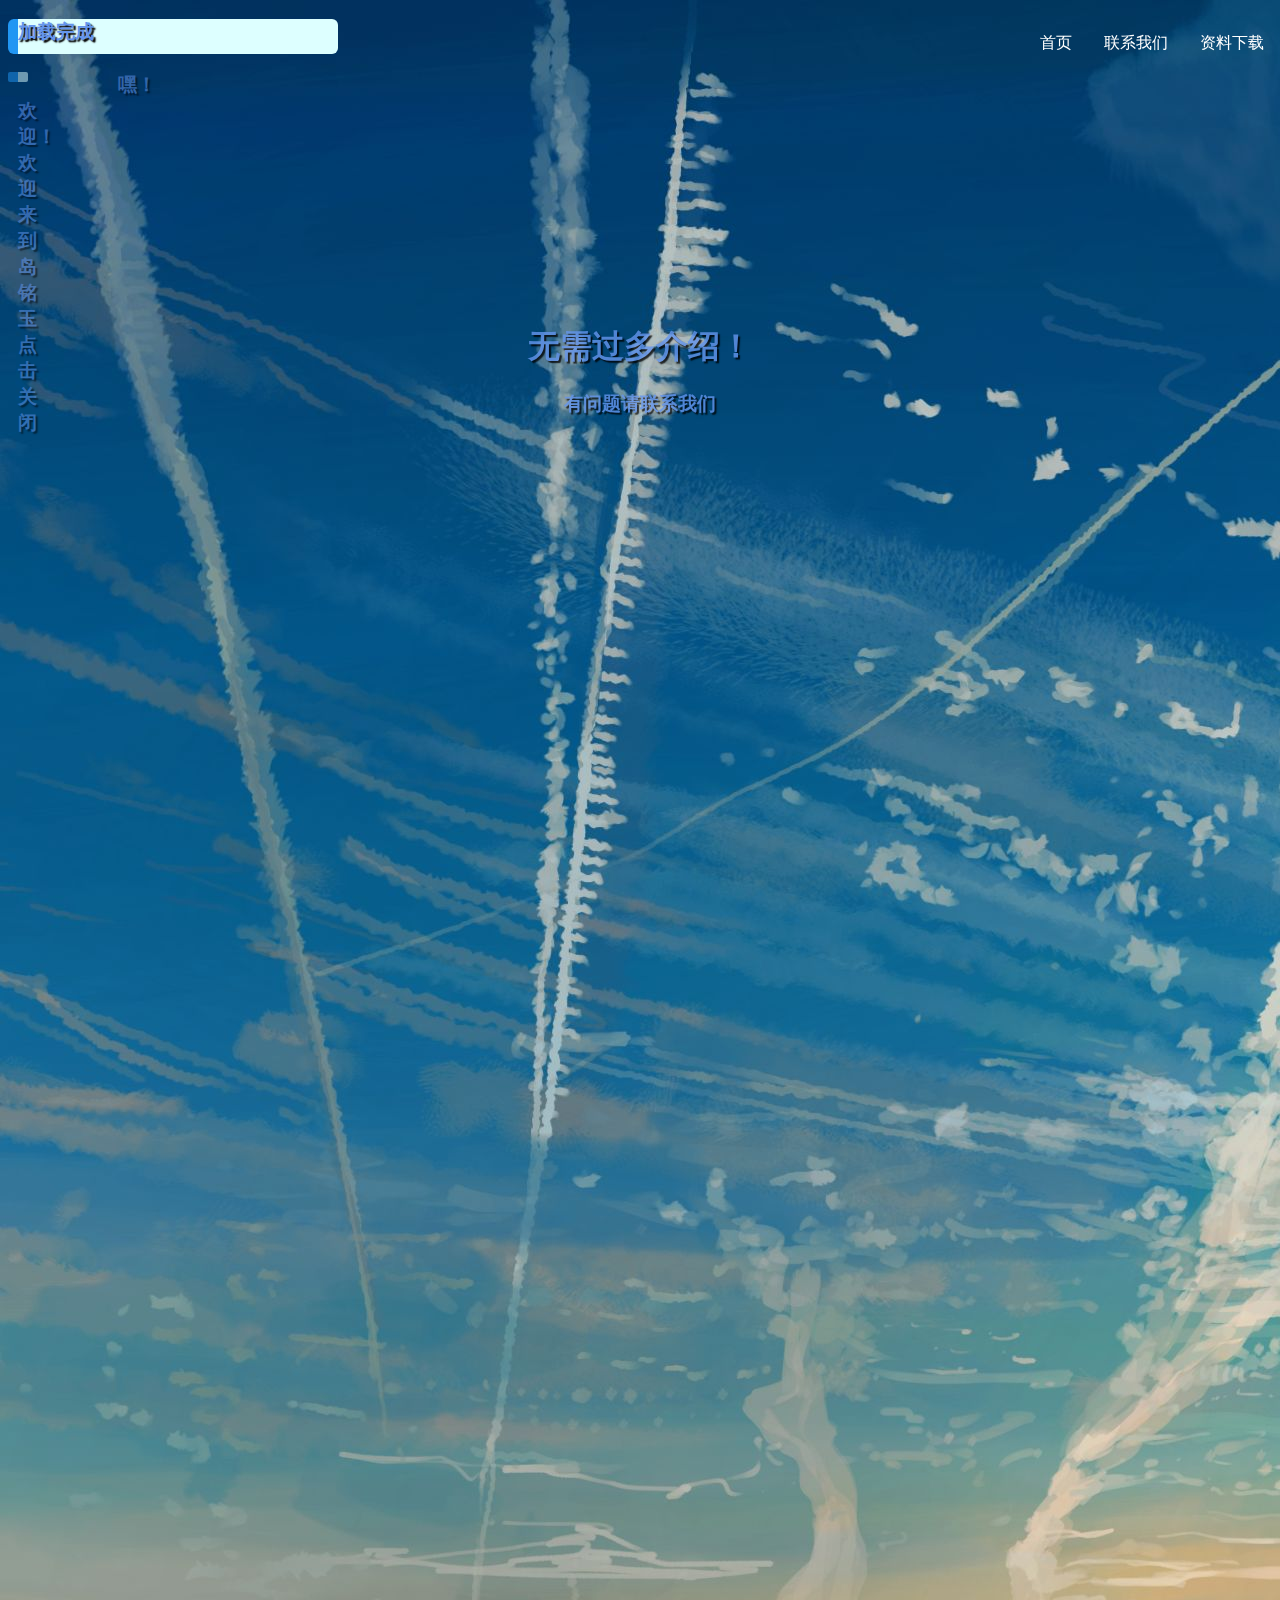
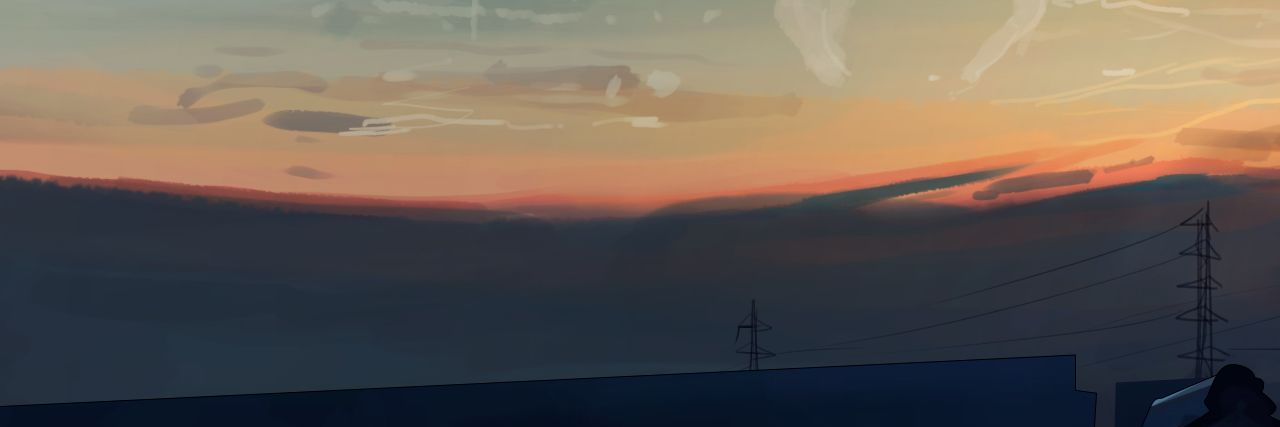
<file: index.html>
<!DOCTYPE html>
<html lang="en" >
  <html>
    <ul class="logo">
      <li><a  href="DownloadWeb/index.html">资料下载</a></li>
      <li><a href="lianx.html">联系我们</a></li>
      <li><a  href="/">首页</a></li>
    </ul>
    <h3 class="JStext4">加载完成</h3>
    <h3 class="JStexttwo" style="display:block ;" id="Log4j2" onclick="Log()">嘿！欢迎！
      欢迎来到岛铭玉
       点击关闭</h3
  <head>
  <meta charset="UTF-8">
  <title>岛铭玉|方块人|你的选择</title>
  <link rel='stylesheet'><link rel="stylesheet" href="./style.css">
<script src="gjs.js"></script>
</head>
<center>
  <h1 class="none"></h1>
  <h1 class="H11">无需过多介绍！</h1>
  <h3 class="H11">有问题请联系我们</h3>
</center>

<body>
</body>
<meta name="viewport" content="width=device-width, initial-scale=1, maximum-scale=1, user-scalable=no">
</html>
</file>
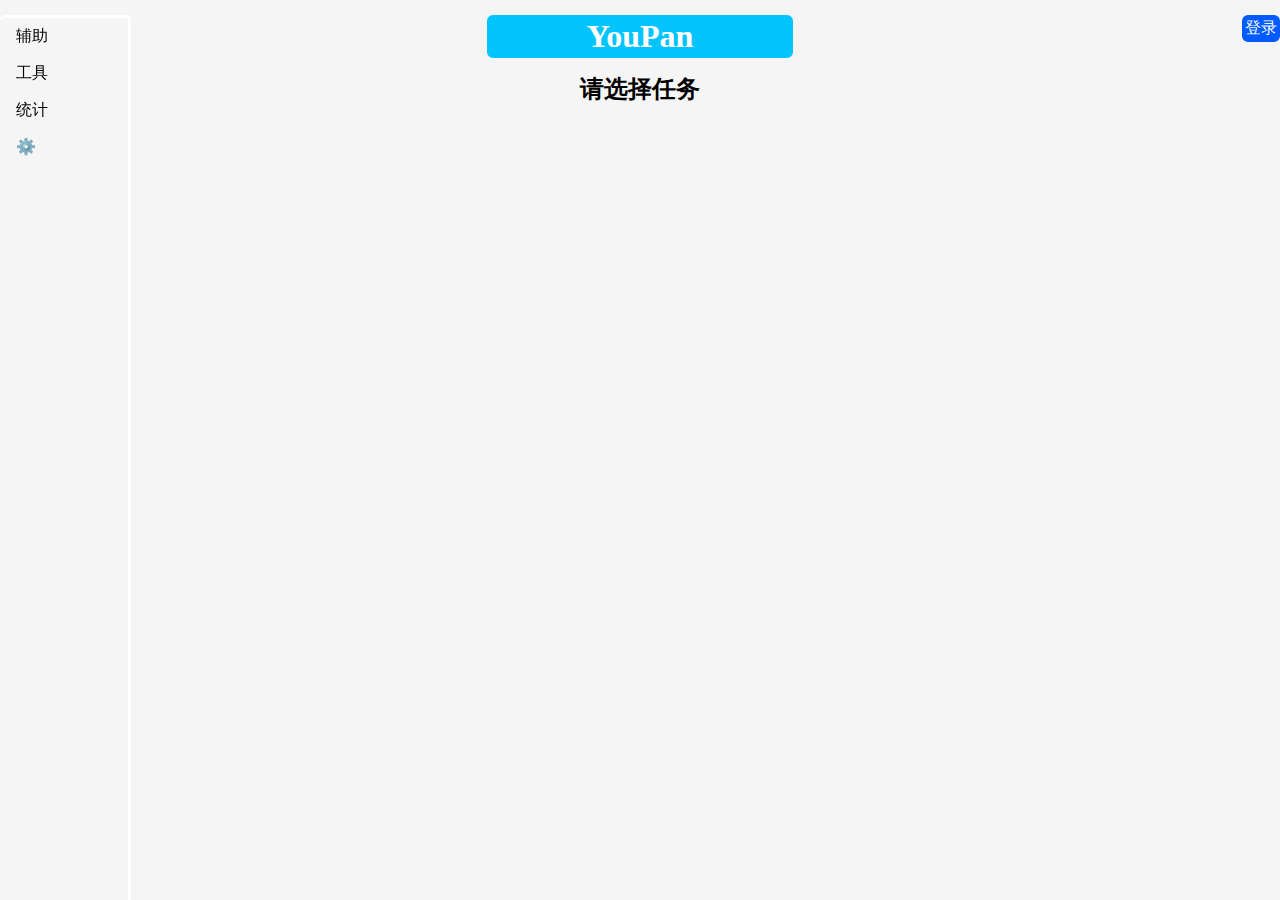
<file: DownloadWeb/index.html>
<!DOCTYPE html>
<html lang="en" >
  <meta name="viewport" content="width=device-width, initial-scale=1, maximum-scale=1, user-scalable=no">
<head>
  <meta charset="UTF-8">
  <title>由盘Pan</title>
  <link rel='stylesheet'><link rel="stylesheet" href="CSS/style.css">
  <link rel='stylesheet'><link rel="stylesheet" href="https://drinkxtea.github.io/KyBT/style.css">
<script src="JavaScript/gjs.js"></script>
<body>
  <!---状态栏-->
<ul class="logo">
  <li><a id="mubt" onclick="Musci1()" >音乐</a></li>
  <li><a  href="https://badcoolte.xyz">我的首页</a></li>
</ul>
<!-- 音乐链接 -->
<iframe id="Musci12" style="display: none;" class="logo-m" frameborder="no" border="0" marginwidth="0" marginheight="0" width=330 height=450 src="//music.163.com/outchain/player?type=0&id=7637314488&auto=0&height=430"></iframe>
</body>
<header>
<a href="Login.html" class="l1" onclick="showc()"  id="loginb" >登录</a>
<script>
  var index = window.location.href.indexOf("?");
  index = index +1;
  usernamec.innerText = window.location.href.substring(index);
  usernamec.style.display = "block"
</script>
  <ul>
    <li><a onclick="Stu1()" href="#home" id="STu" >辅助</a></li>
    <li><a onclick="Teacher()" href="#news" id="deacher" >工具</a></li>
    <li><a onclick="xs()" href="#contact">统计</a></li>
    <li><a href="#about">⚙️</a></li>
  </ul>
</header>
<center>
</center>
<body>
  <h1 class="text-1">YouPan</h1>
  <div>
   <h2 class="main-show" id="xsnone" style="display: none;" >
    <div class="maindo">
    <li>MCP918:<p><a href="https://develope0.lanzoug.com/1030140072161770bb/2022/06/05/411fa9147921ce01acc2efc52f21d838.zip?st=omVq7DDw1AUzsJovWQWowQ&e=1667114708&b=UW4ObQJyUGxRNVM9VylSLFVpXXE_c&fi=72161770&pid=183-217-178-247&up=2&mp=0&co=1" style="color:rgb(0, 166, 255) ;">Download</a></p></li>
  </div>
  </h2>
    <h2 class="nonone" id="nonone"  >请选择任务</h2>
  </div>
</body>
<footer>
</footer>
</file>
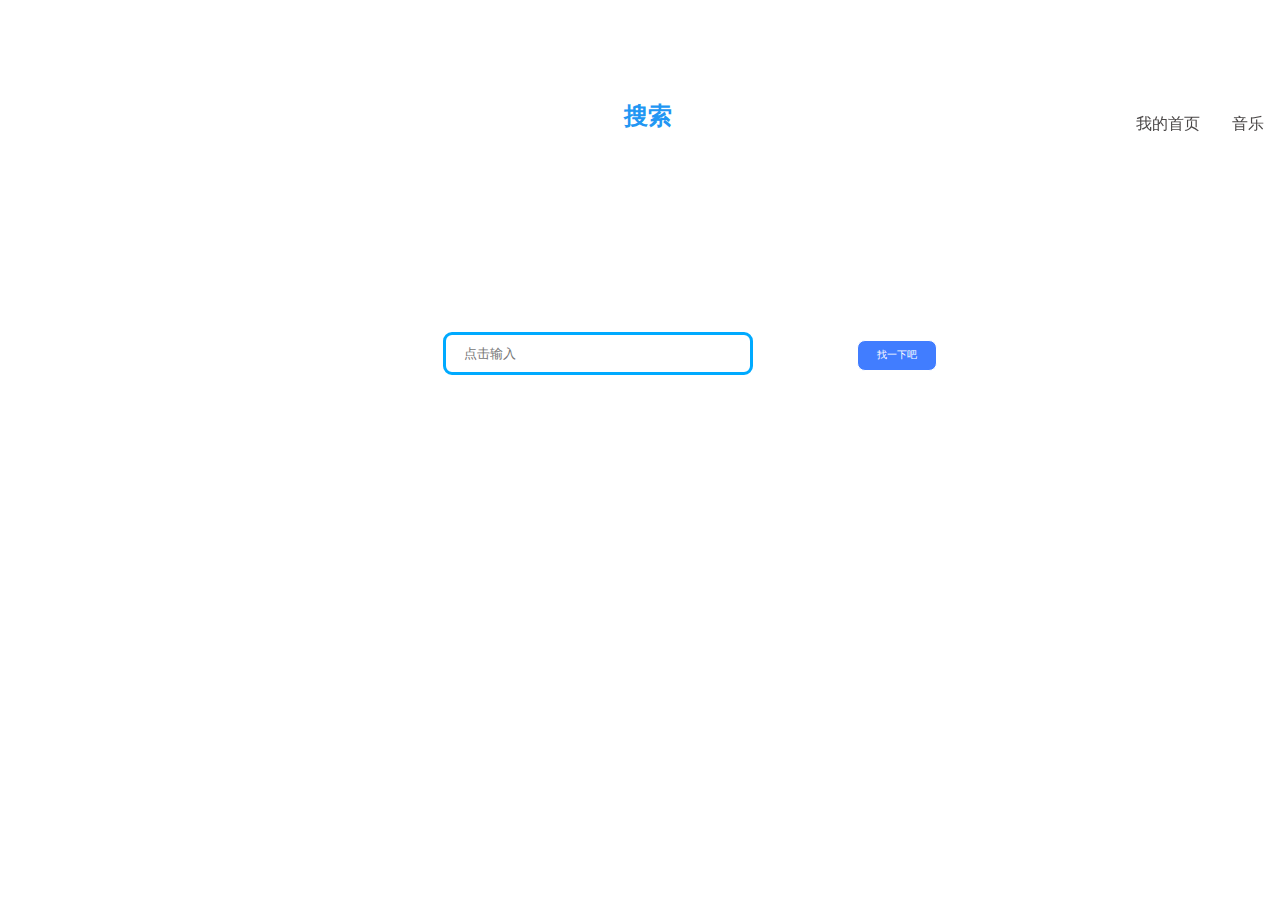
<file: DownloadWeb/sec/index.html>
<!DOCTYPE html>
<html lang="en" >
<head>
  <meta charset="UTF-8">
  <title>sec</title>
  <link rel='stylesheet'><link rel="stylesheet" href="style.css">
<script src="secjs.js"></script>
<header>
  <ul class="logo">
    <li><a id="mubt" onclick="Musci1()" >音乐</a></li>
    <li><a  href="https://badcoolte.xyz">我的首页</a></li>
  </ul>
  <iframe id="Musci12" style="display: none;" class="logo-m" frameborder="no" border="0" marginwidth="0" marginheight="0" width=330 height=450 src="//music.163.com/outchain/player?type=0&id=7637314488&auto=0&height=430"></iframe>
</header>
<center>
<div class="Title">
<h2 class="SearchTitle" id="10a" onclick="a01()">搜索</h2>
<input id="user" type="text" placeholder="点击输入">
<button type="file" id="testJsonFile" onchange="openFile(event)" onclick="User()">找一下吧</button>
<h5 id="usererro" class="erro" style="display: none;" ></h5>
</form>
</div>
</center>

<body>
</body>
<footer>
</footer>
</file>
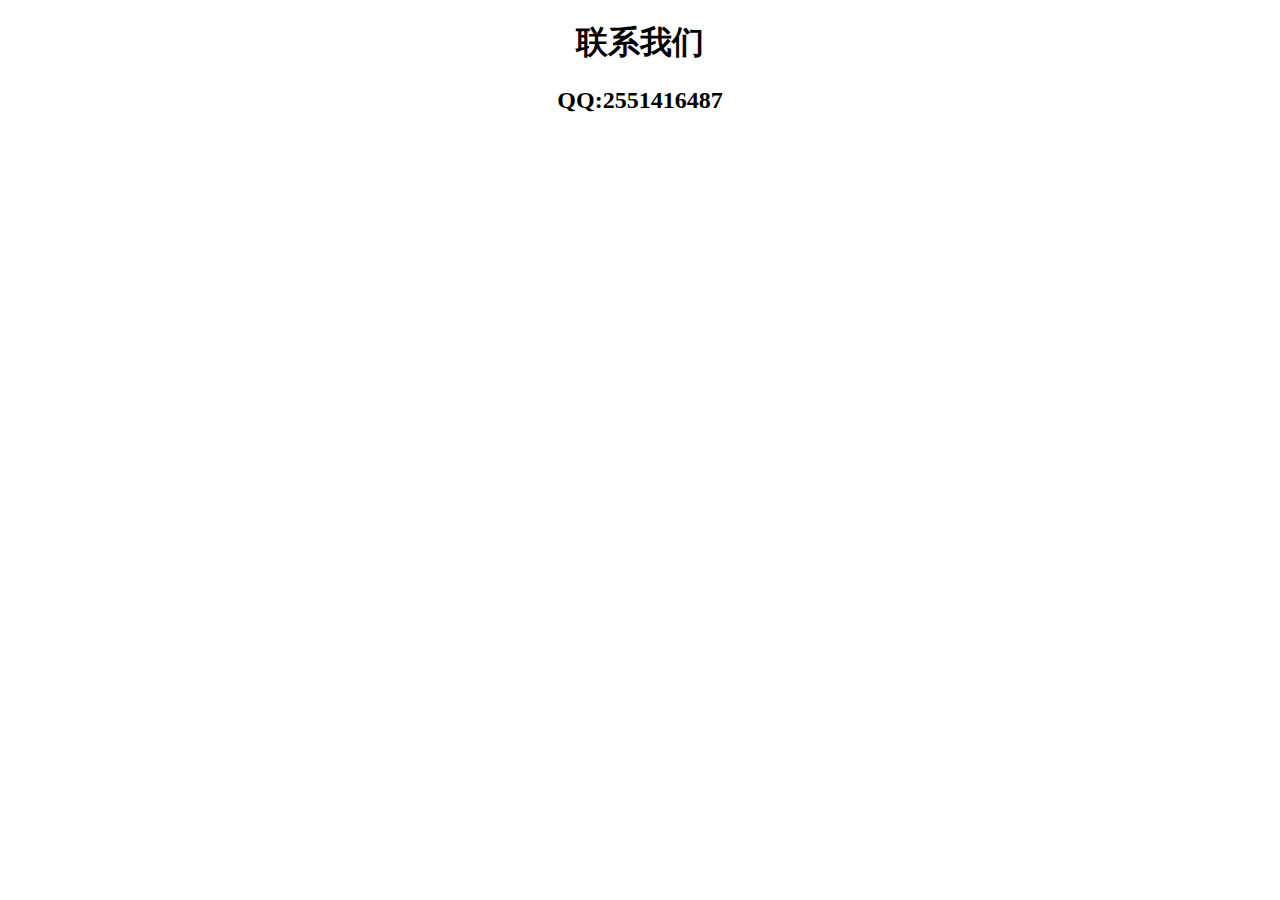
<file: lianx.html>
<!DOCTYPE html>
<html lang="en">
<head>
    <meta charset="UTF-8">
    <meta http-equiv="X-UA-Compatible" content="IE=edge">
    <meta name="viewport" content="width=device-width, initial-scale=1.0">
    <title>We</title>
</head>
<body>
    
</body>
<center>
    <h1>联系我们</h1>
    <h2>QQ:2551416487</h2>
</center>
</html>
</file>
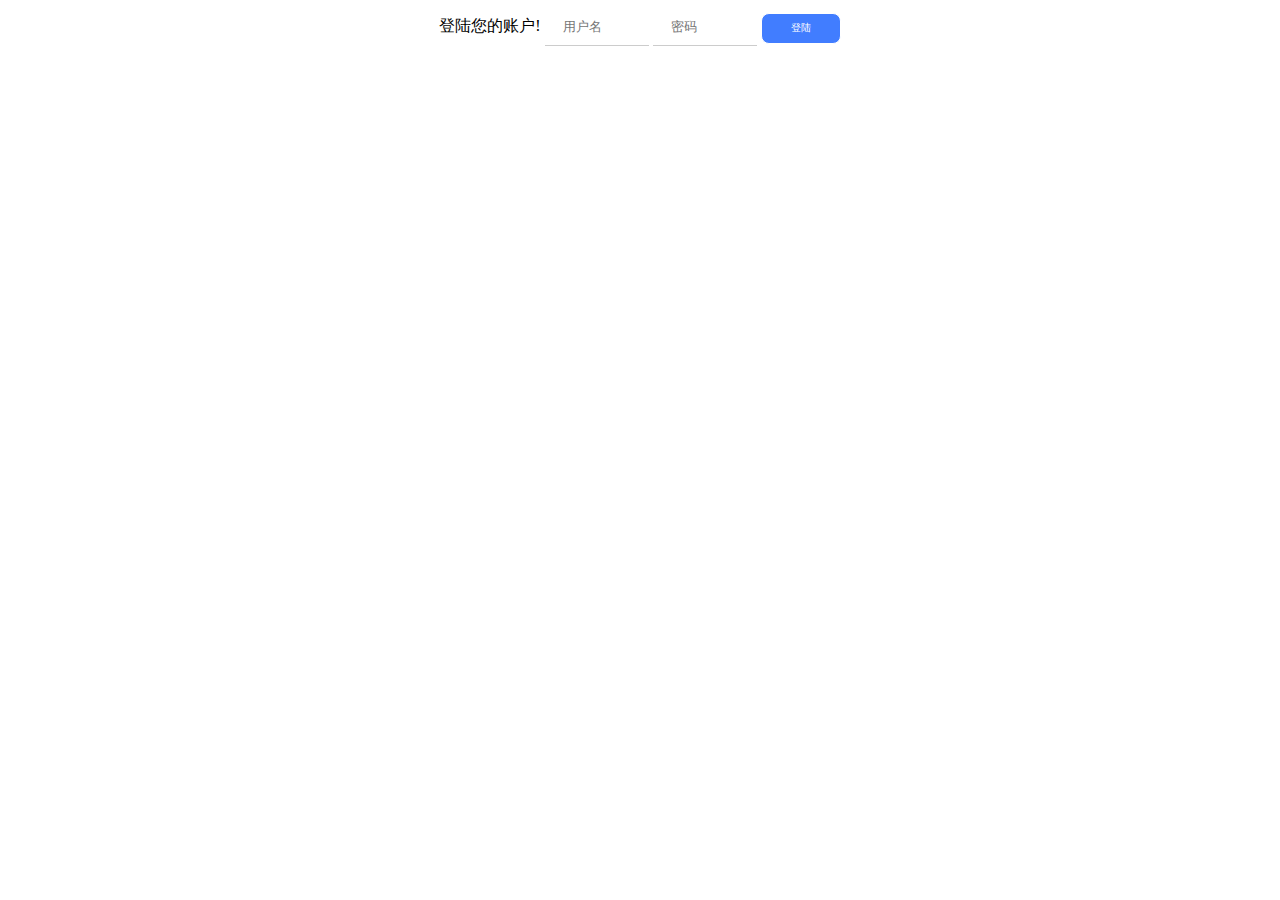
<file: DownloadWeb/Login.html>
<!DOCTYPE html>
<html lang="en" >
<head>
  <meta charset="UTF-8">
  <title>Login</title>
  <link rel='stylesheet'><link rel="stylesheet" href="style.css">
<script src="loginjs.js"></script>
<header>
</header>
<center>
<div class="Title">
<span>登陆您的账户!</span>
<input id="user" type="text" placeholder="用户名">
<input id="pwd" type="password" placeholder="密码">
<button type="file" id="testJsonFile" onchange="openFile(event)" onclick="User()">登陆</button>
<h5 id="usererro" class="erro" style="display: none;" >用户名错误</h5>
</form>
</div>
</center>

<body>
</body>
<footer>
</footer>
</file>
<file: style.css>
body{
  background: url(TP/bg.jpg) no-repeat;
  background-attachment:fixed;
	background-repeat: no-repeat;
  height: 2000px;
}
@keyframes mymove {
  from {right: 0px;}to {right: 0px;}
  from {height: 0px;}to {height: 50px;}
  from {opacity: 0;}to {opacity: 1;}
}
@keyframes amove {
  from {left: 0px;}to {left: 300px;}
}
@keyframes myymove {
  from {right: 400px;}to {right: 0px;}
  from {height: 0px;}to {height: 300px;}
}
@keyframes myyymove {
  from {left: 1500px;}to {left: 0px;}
}
.mylog{
  position:fixed;
  background-color: #ffffff;
  height: 700px;
  width: 700px;
  border: 2px solid rgb(255, 255, 255);
  border-radius: 50px;
  position: relative;
}

.H11{
  color: white;
  opacity: 0.8;
  animation-name: mymove;
  animation-duration: 1.5s;  
  color: cornflowerblue;
  text-shadow: 2px 2px 1.3px #000000;
  
}
.none{
  height: 200px;
  position: relative;
  animation-name: myymove;
  animation-duration: 1.5s;  
  animation-fill-mode: forwards;
}
/*用这里控制网页的长短*/
.h31{
  color: aliceblue;
  background-color: rgba(0, 0, 0, 0);
  width: auto;
  height: 400px;/*这里是控制长短的*/
}
.div{
  text-align: center;

}
.paper{
  text-align: left;
  color: rgb(0, 136, 255);
  border: 2px solid rgb(255, 255, 255);
  border-radius: 8px;
  width: 400px;
  list-style-type: none;
  
}
@keyframes paper-an {
  from {opacity: 0;}to {opacity: 1;}
}
.paper-1{
  background-color: aliceblue;
  width: 689px;
  height: 430px;
  text-indent: 100px;
  text-align: left;
  border: 2px solid rgb(255, 255, 255);
  border-radius: 50px;
  background-image: url(friend_404.gif);
  color: #2196F3;
}
.paper-2{
  background-color: aliceblue;
  width: 1920px;
  height: 1080px;
  text-indent: 180px;
  text-align: left;
  border: 2px solid rgb(255, 255, 255);
  border-radius: 19px;
  background-image: url(https://www.talklee.com/api/bing?rand=true);
  color: #ffffff;
  position: relative;
  animation-name: paper-an;
  animation-duration: 1.9s;  
  animation-fill-mode: forwards;
  animation-iteration-count: 2;
  animation-direction: alternate-reverse;
}
.paper-b{
  background-color: #4CAF50;
  border: none;
  color: white;
  padding: 15px 32px;
  text-align: center;
  text-decoration: none;
  display:list-item;
  font-size: 16px;
  margin: 4px 2px;
  cursor: pointer;
  border: 2px solid rgb(255, 255, 255);
  border-radius: 19px;
}

.paper-b:hover{
    position: relative;
    animation-name: myyymove;
    animation-duration: 1.9s;  
    animation-fill-mode: forwards;
    animation-iteration-count: 2;
    animation-direction: alternate-reverse;
}
.music{
  height: 200px;
}
@keyframes covee {
  from {width: 200px;}to {width: 0%;}
  from {opacity: 1;}to {opacity: 0;}
}
@keyframes covet {
  from {width: 0px;}to {width: 300px;}
  from {height: 0px;}to {height: 70px;}
  from {opacity: 0;}to {opacity: 1;}
}
@keyframes cov3e {
  from {left: 0px;}to {left: 10px;}
}
@keyframes cov4e {
  from {right: 0px;}to {right: 388px;}
}
.JStext3{
  position: relative;
  animation-name: covee;
  animation-duration: 1.9s;  
  animation-fill-mode: forwards;
  animation-iteration-count: 2;
  animation-direction: alternate-reverse;
  color: cornflowerblue;
  text-shadow: 2px 2px 1.3px #000000;
  width: 170px;
  height: 35px;
  text-align:center;
  text-align: justify;
  direction: rtl;
  text-indent: 100px;
  border-left:10px solid #2196F3;background-color: #ddffff;
  border-radius: 6px;
  opacity: 0.5;
}
.JStexttwo{
  position: relative;
  animation-name: covet;
  animation-duration: 4s;   
  animation-fill-mode: forwards;
  color: cornflowerblue;
  text-shadow: 2px 2px 1.3px #000000;
  width: 10px;
  height: 10px;
  text-indent: 100px;
  border-left:10px solid #2196F3;background-color: #ddffff;
  border-radius: 2px;
  opacity: 0.5;
}
.JStext4{
  position: relative;
  animation-name: cov4e;
  animation-duration: 3.1s;  
  animation-fill-mode: forwards;
  animation-iteration-count: 2;
  animation-direction: alternate-reverse;
  color: cornflowerblue;
  text-shadow: 2px 2px 1.3px #000000;
  width: 320px;
  height: 35px;
  text-align:left;
  direction: rtl;
  border-left:10px solid #2196F3;background-color: #ddffff;
  border-radius: 6px;
}
@keyframes cov01e {
  from {height: 0px;}to {height: 380px;}
}
.logo{
  list-style-type: none;
  margin: 0;
  padding: 0;
  overflow: hidden;
  position:fixed;
  right:0;
  bottom:10;
}
.logo-m{
}
li {
  float: right;
}
li a {
  display: block;
  color: white;
  text-align: center;
  padding: 14px 16px;
  text-decoration: none;
}
@keyframes damovea {
  from {  transform: scale(1);}to {  transform: scale(1.5);}
}
li a:hover:not(.active) {
  color: #2196F3;
  position: relative;
  animation-name: damovea;
  animation-duration: 0.6s;  
  animation-fill-mode: forwards;
  animation-iteration-count: 1;
}
.active {
  background-color: #4CAF50;
}
@keyframes damove {
  from {height: 90px;}to {height: 0px;}
}
.li{
  position: relative;
}
</file>
<file: DownloadWeb/CSS/style.css>
body{
  background-color:whitesmoke;
  font-size: medium;
}
body {
  margin: 0;
}
@keyframes myyymove {
  from {left: -100px;}to {left: 0;}
  from {height: 0px;}to {height: 200%;}
}
@keyframes myyymovee {
  from {left: 100px;}to {left: 0;}
  from {height: 0px;}to {height: 200%;}
}
ul {
  animation-name: myyymove;
  animation-duration: 1.5s;  
  animation-fill-mode: forwards;
  list-style-type: none;
  margin: 0;
  padding: 0;
  width: 10%;
  background-color: whitesmoke;
  position: fixed;
  height: 200%;
  overflow: auto;
  border-right:3px solid #ffffff;
  border-top:3px solid #ffffff;
  border-radius: 6px;
  color: cornflowerblue;

}

li a {
  display: block;
  color: #000;
  padding: 8px 16px;
  text-decoration: none;
}

li a:hover:not(.active) {
  background-color: #0ba4d2;
  opacity: 0.5 ;
  color: white;
}
.text-1{
  color: #ffffff;
  text-align: center;
  width: 300px;
  border:3px solid #03c4ff;background-color: #03c4ff;
  border-radius: 6px;
  margin: 15px auto;
}

.main-show{
 margin: 20px auto;
 width: 1100px;
 height: 600px;
 border:3px solid #03c4ff;background-color: #ffffff;
 border-radius: 10px;
}
.l2 {
  float: right;
  Text-decoration:none;
  background-color: #2196F3;
  color: aliceblue;
  border:3px solid #035bff;background-color: #035bff;
  border-radius: 6px;
}
.l1 {
  float: right;
  Text-decoration:none;
  background-color: #2196F3;
  color: aliceblue;
  border:3px solid #035bff;background-color: #035bff;
  border-radius: 6px;
}
.l1:active {
  color: rgb(0, 187, 255);
}
.l1:hover {
  border:3px solid #0381ff;background-color: #0381ff;
  border-radius: 6px;
}
.active {
  background-color: #4caf4f00;
}
.nonone{
  text-align: center;
  margin: auto;
}
.maindo{
  width: 200px;
  height: 100px;
  animation-name: myyymovee;
  animation-duration: 1.5s;  
  animation-fill-mode: forwards;
}
</file>
<file: DownloadWeb/sec/style.css>
body{
  background-image: url(https://cn.bing.com/images/trending?form=Z9LH);
}
@keyframes mainshow2 {
    from {opacity: 0;}to {opacity: 1;}
    from {right: 200px;}to {right: 0px;}
  }
  @keyframes mainshow {
    from {opacity: 0;}to {opacity: 1;}
    from {width: 0px;}to {width: 200px;}
  }
.Title a:hover {
    opacity: .8;
}
.Title input {
    width: 300px;
    height: 2.2rem;
    text-indent: 1rem;
    border: 3px solid rgb(0, 170, 255);
    border-radius: 9px;
    outline: none;
    margin: 100px;
    animation-name: mainshow;
    animation-duration: 1.5s;  
    animation-fill-mode: forwards;
}
.SearchTitle{
  text-indent: 1rem;
  color: #2196F3;
  outline: none;
  margin: 100px;
  animation-name: mainshow2;
  animation-duration: 1.5s;  
  animation-fill-mode: forwards;
}
.Title button:active {
    transform: scale(0.95,0.95);
    animation-name: mainshow;
    animation-duration: 1.5s;  
    animation-fill-mode: forwards;
}
.Title button {
    padding: 0.4rem 1rem;
    background: #417dff;
    color: white;
    border: 1px solid #fff;
    outline: none;
    cursor: pointer;
    width: 5rem;
    border-radius: 8px;
    transition: all 100ms ease-in;
    margin: auto;
    font-size: 0.6rem;
    padding: 0.5rem 0;
    
}
.erro{
    color: red;
    animation-name: mainshow;
    animation-duration: 1.5s;  
    animation-fill-mode: forwards;
}
.logo{
    list-style-type: none;
    margin: 0;
    padding: 0;
    overflow: hidden;
    position:fixed;
    right:0;
    bottom:10;
  }
  li {
    float: right;
  }
  li a {
    display: block;
    color: rgb(74, 71, 71);
    text-align: center;
    padding: 14px 16px;
    text-decoration: none;
  }
  li a:hover:not(.active) {
    color: #2196F3;
  }
  .active {
    background-color: #4CAF50;
  }
  @keyframes damove {
    from {height: 0px;}to {height: 0px;}
  }
  .li{
    position: relative;
    animation-name: mainshow;
    animation-duration: 3.1s;  
    animation-fill-mode: forwards;
  }
  @keyframes cov01e {
    from {height: 0px;}to {height: 380px;}
  }
  .logo-m{
    position: relative;
    animation-name: cov01e;
    animation-duration: 1.5s;  
    animation-fill-mode: forwards;
    list-style-type: none;
    margin: 0;
    padding: 0;
    overflow: hidden;
    position:fixed;
    right:10;
    bottom:0;
  }
</file>
<file: DownloadWeb/style.css>
.Title a:hover {
    opacity: .8;
}
.Title input {
    width: 100px;
    height: 2.2rem;
    text-indent: 1rem;
    border: 1px solid #ccc;
    border-left: none;
    border-right: none;
    border-top: none;
    outline: none;
    margin: auto;
}
.Title button:active {
    transform: scale(0.95,0.95);
}
.Title button {
    padding: 0.4rem 1rem;
    background: #417dff;
    color: white;
    border: 1px solid #fff;
    outline: none;
    cursor: pointer;
    width: 5rem;
    border-radius: 8px;
    transition: all 100ms ease-in;
    margin: auto;
    font-size: 0.6rem;
    padding: 0.5rem 0;
}
.erro{
    color: red;
}
</file>
